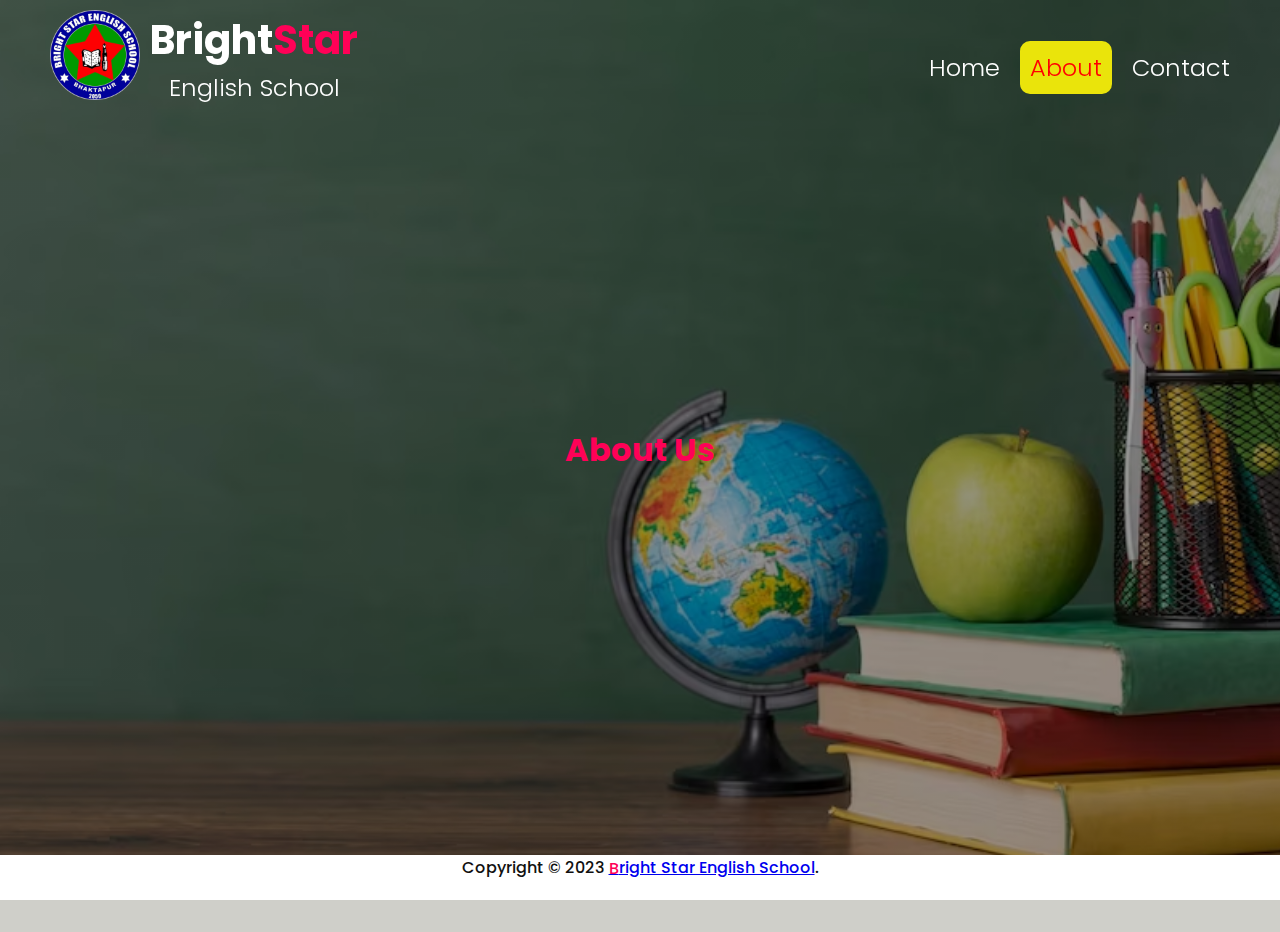
<file: pages/about.html>
<html>

<!-- #region Head Section-->

<head>
    <meta charset="UTF-8">
    <title>Bright Star English School</title>

    <meta name="viewport" content="width=device-width, initial-scale=1">

    <!-- #region CSS Section-->
    <link rel="stylesheet" href="https://use.fontawesome.com/releases/v5.15.4/css/all.css">
    <link rel="stylesheet" href="/Assets/css/styles.css">
    <!-- #endregion -->
</head>
<!-- #endregion -->

<!-- #region Body Section-->

<body>

    <button onclick="gotoTop()" id="myTopBtn" title="Go to top">&uarr;</button>

    <!-- #region Header Section-->
    <header>
        <a href="/index.html" class="Logo">
            <div class="LogoParent">
                <div><img src="/Assets/Images/BES Logo.png"></div>
                <div> <span>Bright<span class="red">Star</span><br>
                        <p class="small"> English School</p>
                </div>
            </div>
        </a>

        </div>
        <!-- <a href="#" class="logo"></a> -->
        <div class="menutoggle" onclick="togglemenu();">

        </div>
        <ul class="navigation">
            <li><a href="/index.html">Home</a></li>
            <li><a class="active" href="/pages/about.html">About</a></li>
            <li><a  href="/pages/contact.html">Contact</a></li>
            <!-- <li><a href="#menu">Menu</a></li>
                <li><a href="#expert">Expert</a></li>
                <li><a href="#testimonials">Testimonials</a></li>
                <li><a href="#contactus">Contact Us</a></li> -->
        </ul>
    </header>
    <!-- #endregion -->

    <!-- #region Contact Form-->
    <section class="About banner" id="contact-section">
        <span class="red"><h1>About Us</h1></span>
    </section>
    <!-- #region Footer-->
    <section>
        <div class="footer">
            <span>Copyright &copy; 2023
                <a href="#"><span class="red">B</span>right Star English School</a>.
                </p>
        </div>
    </section>
    <!-- <section>
            <div class="footer">
                <span> &copy; <span class="red">B</span>right Star English Secondary School, 2023</span>
        </section> -->
    <!-- #endregion -->
    <!-- #region JS section -->
    <script src="/Assets/js/app.js"></script>
    <!-- #endregion -->
</body>
<!-- #endregion -->

</html>
</file>
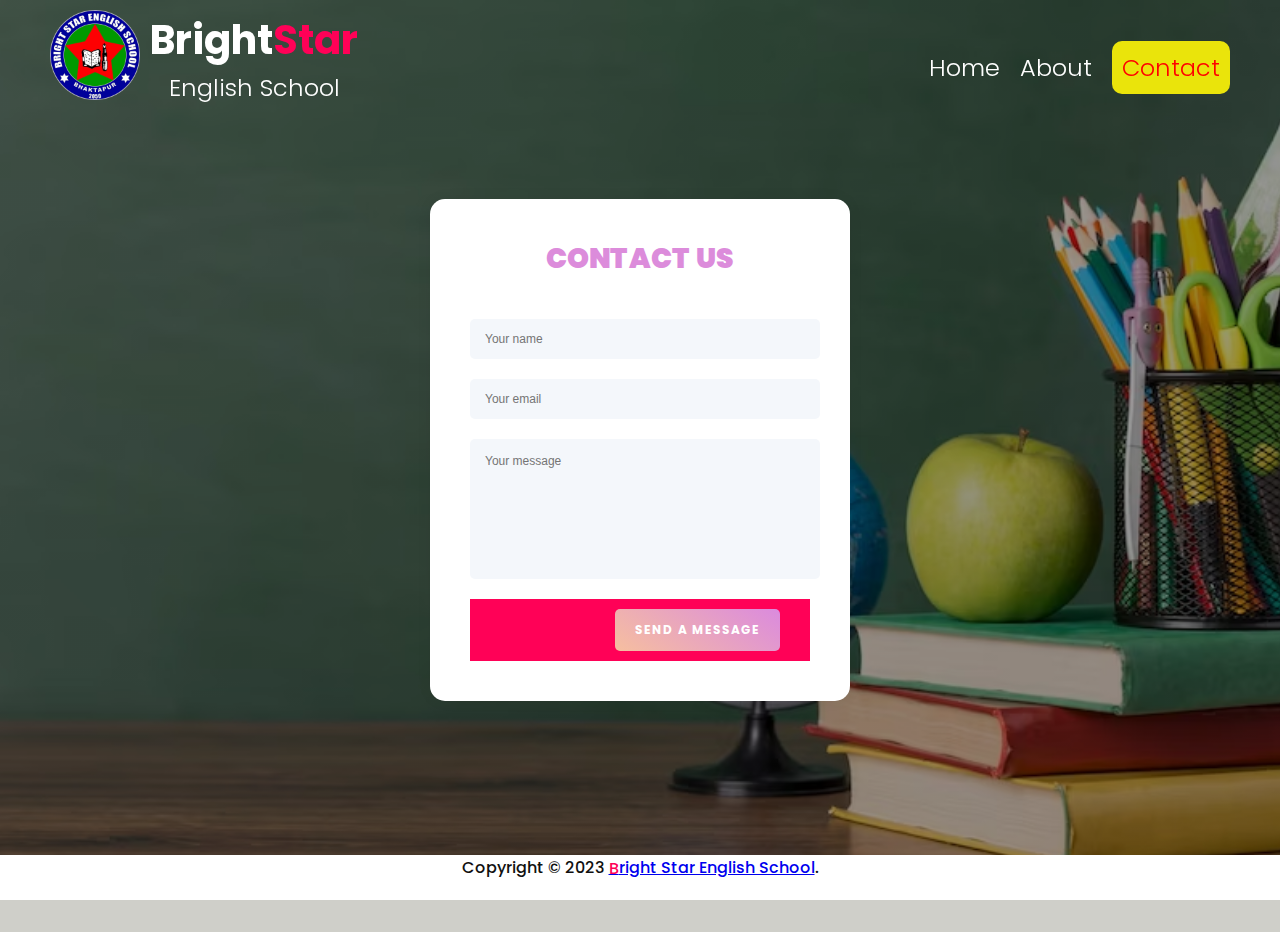
<file: pages/contact.html>
<html>

<!-- #region Head Section-->

<head>
    <meta charset="UTF-8">
    <title>Bright Star English School</title>

    <meta name="viewport" content="width=device-width, initial-scale=1">

    <!-- #region CSS Section-->
    <link rel="stylesheet" href="https://use.fontawesome.com/releases/v5.15.4/css/all.css">
    <link rel="stylesheet" href="/Assets/css/styles.css">
    <!-- #endregion -->
</head>
<!-- #endregion -->

<!-- #region Body Section-->

<body>

    <button onclick="gotoTop()" id="myTopBtn" title="Go to top">&uarr;</button>

    <!-- #region Header Section-->
    <header>
        <a href="/index.html" class="Logo">
            <div class="LogoParent">
                <div><img src="/Assets/Images/BES Logo.png"></div>
                <div> <span>Bright<span class="red">Star</span><br>
                        <p class="small"> English School</p>
                </div>
            </div>
        </a>

        </div>
        <!-- <a href="#" class="logo"></a> -->
        <div class="menutoggle" onclick="togglemenu();">

        </div>
        <ul class="navigation">
            <li><a href="/index.html">Home</a></li>
            <li><a href="/pages/about.html">About</a></li>
            <li><a  class="active" href="/pages/contact.html">Contact</a></li>
            <!-- <li><a href="#menu">Menu</a></li>
                <li><a href="#expert">Expert</a></li>
                <li><a href="#testimonials">Testimonials</a></li>
                <li><a href="#contactus">Contact Us</a></li> -->
        </ul>
    </header>
    <!-- #endregion -->
    
<!-- #region Contact Form-->
    <section class="contact-us banner" id="contact-section">
        <form id="contact" action="" method="post">

            <div class="section-heading">
                <h4>Contact us</h4>
            </div>

            <div class="inputField">
                <input type="name" name="name" id="name" placeholder="Your name" autocomplete="on" required>
            </div>

            <div class="inputField">
                <input type="Email" name="email" id="email" placeholder="Your email" required="" />
            </div>

            <div class="inputField">
                <textarea name="message" id="message" placeholder="Your message"></textarea>
           </div>

            <div class="inputField btn">
                <button type="submit" id="form-submit" class="main-gradient-button">Send a message</button>
            </div>

        </form>
    </section>
    <!-- #endregion -->

    <!-- #region Footer-->
    <section>
        <div class="footer">
            <span>Copyright &copy; 2023
                <a href="#"><span class="red">B</span>right Star English School</a>.
                </p>
        </div>
    </section>
    <!-- <section>
            <div class="footer">
                <span> &copy; <span class="red">B</span>right Star English Secondary School, 2023</span>
        </section> -->
    <!-- #endregion -->
    <!-- #region JS section -->
    <script src="/Assets/js/app.js"></script>
    <!-- #endregion -->
</body>
<!-- #endregion -->

</html>
</file>
<file: Assets/css/styles.css>
@import url("https://fonts.googleapis.com/css2?family=Poppins:wght@400;500;600&display=swap");

:root {
  --red: #ff0157;
  --white: #fff;
  --black: #111;
  --sticky-bg: #cfcfc9;
  --color-bg: #cfcfc9;
  --color-fg: #111;
  --gold: #eae40b;
}

* {
  box-sizing: border-box;
  padding: 0;
  margin: 0;
  font-family: "Poppins", sans-serif;
  scroll-behavior: smooth;
}

body {
  background-color: var(--color-bg);
  color: var(--color-fg);
}

p {
  font-weight: 300;
  color: #111;
}

/* #region Header */
header {
  position: fixed;
  top: 0;
  left: 0;
  width: 100%;
  padding: 10px 50px;
  z-index: 1;
  display: flex;
  justify-content: space-between;
  align-items: center;
  transition: 0.5s;
}

.LogoParent {
  display: flex;
}

header .logo {
  color: var(--white);
  font-weight: bold;
  font-size: 2.5em;
  text-decoration: none;
  transition: 0.3s;
}

.logoParent img {
  margin: 0 10 0 0px;
  width: 90px;
}

.logoParent .small {
  color: var(--white);
  font-size: 1.5rem;
  text-align: center;
}

header .navigation {
  position: relative;
  display: flex;
}

header .navigation li {
  list-style: none;
  margin-left: 20px;
  margin-top: 20px;
}

header .navigation li a {
  text-decoration: none;
  color: var(--white);
  font-weight: 300;
  font-size: 1.5em;
  transition: 0.5s;
}

header .navigation li a:hover {
  color: var(--red);
  background-color: var(--white);
  padding: 10px;
  border-radius: 20px;
}

header .navigation li .active {
  color: red;
  background-color: var(--gold);
  padding: 10px;
  border-radius: 10px;
}

/* #endregion */

.details {
  color: var(--white);
  text-align: left;
}

p {
  font-weight: 300;
  color: var(--black);
}

section {
  padding: 1rem;
  background-color: transparent;
}

/* #region Banner*/
.banner {
  position: relative;
  width: 100%;
  min-height: 100vh;
  display: flex;
  justify-content: center;
  align-items: center;
  background: linear-gradient(rgba(0, 0, 0, 0.4), rgba(0, 0, 0, 0.4)),
    url(/Assets/Images/school_bg2.jpg) no-repeat center fixed;
  background-size: cover;
}

.banner .content {
  max-width: 900px;
  text-align: left;
}

.banner strong {
  font-size: 2.5rem;
}

.banner .content h2 {
  font-size: 2.5em;
  color: var(--red);
  font-style: italic;
}

.banner .content p {
  font-size: 1em;
  color: var(--white);
}

/* #endreion */

.btn {
  font-size: 1.5em;
  color: var(--white);
  background: var(--red);
  display: inline-block;
  padding: 10px 30px;
  text-transform: uppercase;
  margin-top: 20px;
  text-decoration: none;
  letter-spacing: 2px;
  transition: 0.5s;
}

.btn:hover {
  letter-spacing: 5px;
}

/* #region From the Principal*/
.principal {
  align-items: center;
  display: flex;
  padding: 20px;
}

.principal img {
  margin: 10px;
  width: 100px;
  border-radius: 50%;
}

.principal div span {
  text-align: center;
}

/* #endregion */

/* #region Sticky*/
.sticky {
  background: var(--white);
  box-shadow: 20 5px 20px rgba(88, 88, 88, 0.05);
  opacity: 1;
}

.sticky .logo {
  color: var(--black);
  font-size: 1.5rem;
  transition: 0.3s;

}

.sticky .logo .small {
  color: var(--black);
  font-size: 1rem;
  text-align: center;
}

.sticky .logo img {
  width: 70px;
}

.sticky .navigation {
  position: relative;
  display: flex;
}

.sticky .navigation li {
  list-style: none;
  margin-top: 0px;
}

.sticky .navigation li a {
  color: var(--black);
  font-size: 1rem;
}

.sticky .navigation li a:hover {
  color: var(--red);
  background-color: rgb(166, 255, 166);
  padding: 10px;
  border-radius: 20px;
}

.sticky .navigation li .active {
  color: red;
  background-color: var(--gold);
  padding: 10px;
  border-radius: 10px;
}

/* #endregion */

.titleText {
  font-size: 1.8em;
  text-align: center;
}

.red {
  color: var(--red);
}

/* #region Go to top button*/
#myTopBtn {
  display: none;
  position: fixed;
  height: 50px;
  width: 50px;
  bottom: 20px;
  right: 30px;
  z-index: 99;
  text-align: center;
  font-size: 1.5rem;
  border: none;
  outline: none;
  background-color: var(--red);
  color: var(--white);
  cursor: pointer;
  border-radius: 50%;
}

#myTopBtn:hover {
  background-color: #555;
}

/* #endregion */

/* #region Map*/
.mapouter {
display: flex;
justify-content: center;
align-items: center;
}

.gmap_canvas {
  width:80%;
}

.gmap_iframe {
  border-radius: 10px;
  width: 100%;
  height: 600px;
}

/* #endregion */

/* #region Footer*/
.footer{
  position: fixed;
  bottom: 0;
  left: 0;
  width: 100%;
  height: 45px;
  background-color: var(--white);
  text-align: center;
  vertical-align: middle;
}
.footer span{
font-weight: 500;
vertical-align: middle;
}
/* #endregion */
/* #region Gallery*/

.gallery-image {
  padding: 20px;
  display: flex;
  flex-wrap: wrap;
  justify-content: center;
}

.gallery-image img {
  height: 250px;
  width: 350px;
  transform: scale(1.0);
  transition: transform 0.4s ease;
}

.img-box {
  box-sizing: content-box;
  margin: 10px;
  height: 250px;
  width: 350px;
  overflow: hidden;
  display: inline-block;
  color: white;
  position: relative;
  background-color: white;
}

.caption {
  position: absolute;
  bottom: 5px;
  left: 20px;
  opacity: 0.0;
  transition: transform 0.3s ease, opacity 0.3s ease;
}

.transparent-box {
  height: 250px;
  width: 350px;
  background-color:rgba(0, 0, 0, 0);
  position: absolute;
  top: 0;
  left: 0;
  transition: background-color 0.3s ease;
}

.img-box:hover img { 
  transform: scale(1.1);
}

.img-box:hover .transparent-box {
  background-color:rgba(0, 0, 0, 0.5);
}

.img-box:hover .caption {
  transform: translateY(-20px);
  opacity: 1.0;
}

.img-box:hover {
  cursor: pointer;
}

.caption > p:nth-child(2) {
  font-size: 0.8em;
}

.opacity-low {
  opacity: 0.5;
}
/* #endregion */
/* #region Contact Form*/
 #contact {
  position: bottom;
  width: 420px;
  height: auto;
  background-color: #fff;
  
  padding: 40px;
  margin-left: auto;
  margin-right: auto;
  vertical-align: center;
  border-radius: 15px; align-self: center; vertical-align: middle;
  box-shadow: 0px 0px 15px rgba(0, 0, 0, 0.05);
}

section.contact-us .section-heading {
  position: relative; 
  display: block;
  margin: auto;
  
}

.section-heading h4 {
  line-height: 40px;
  font-size: 28px;
  font-weight: 900;
  color: #dc8cdb;
  text-align: center;
  text-transform: uppercase;
  margin-bottom: 40px;
}

input, textarea {
  width: 350px;
  margin-top:20px ;
  position: relative;
  display: block;
  background-color: #f4f7fb;
  font-family: 'Open Sans', sans-serif;
  font-size: 12px;
  font-weight: 500;
  border: none;
  box-shadow: none;
  border-radius: 5px;
  outline-color: #9e9e9e;
}

input {
  height: 40px;
  padding: 0px 15px;
}

textarea {
  min-height: 140px;
  max-height: 180px;
  padding: 15px;
  resize: none;
}

.contact-us span {
  height: 20px;
	font-size: 12px;
  margin-bottom: 20px;
}

.valid_info_name, .valid_info_email, .valid_info_message{
  display: inline-block;
  font-size: 13px;
  margin: 5px 2px;
}

.btn {
  display: inline-flex;
  width: 100%;
  justify-content: flex-end;
}

#form-submit {
  position: relative;
  float: right ;
  font-size: 12px;
  font-weight: bold;
  letter-spacing: 1px;
  text-transform: uppercase;
  color: #fff;
  background: rgb(219,138,222);
  background: linear-gradient(-145deg, rgba(219,138,222,1) 0%, rgba(246,191,159,1) 100%);
  padding: 12px 20px;
  border-radius: 5px;
  border: none;
  outline: none;
  cursor: pointer;
  transition: all .3s;
  transition: all .3s;
}
/* #endregion */
@media (max-width: 991px) {

  header,
  header .sticky {
    padding: 20px;
  }

  header .navigation {
    display: none;
  }

  .sticky .navigation {
    display: none;
  }

  header .navigation.active {
    width: 100%;
    height: calc(100% - 100px);
    position: fixed;
    top: 100px;
    left: 0;
    display: flex;
    justify-content: center;
    align-items: center;
    flex-direction: column;
    background: var(--sticky-bg);
  }

  header .navigation li {
    margin-left: 10px;
  }

  header .navigation li a {
    color: var(--black);
    font-size: 1.6em;
    margin-top: 50px;
  }

  .menutoggle {
    position: relative;
    width: 40px;
    height: 40px;
    background: url(/Assets/Images/menu.png);
    background-size: 30px;
    background-repeat: no-repeat;
    background-position: center;
    cursor: pointer;
  }

  .menutoggle.active {
    background: url(/Assets/Images/close.png);
    background-size: 25px;
    background-repeat: no-repeat;
    background-position: center;
  }

  .sticky .menutoggle {
    filter: invert(1);
  }

  .row {
    flex-direction: column;
  }

  .row .col50 {
    position: relative;
    width: 100%;
  }
}
</file>
